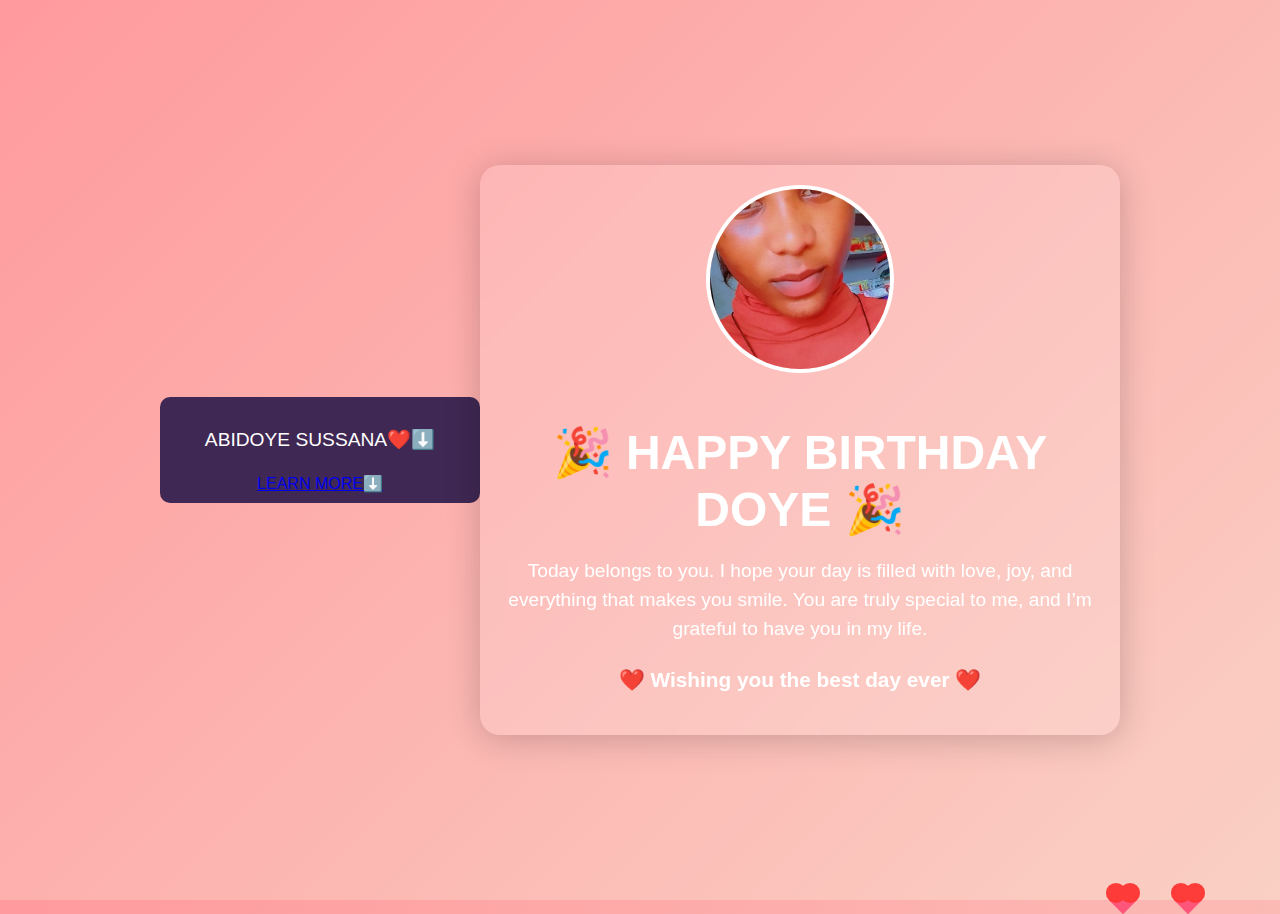
<file: index.html>
<!DOCTYPE html>
<html lang="en">
<head>
    <meta charset="UTF-8">
    <meta name="viewport" content="width=device-width, initial-scale=1.0">
    <title>❤️I LOVE YOU SUSSANA❤️</title>
    <link rel="shortcut icon" href="favicon.ico" type="image/x-icon">
</head>
<body>
    <!DOCTYPE html>
<html lang="en">
<head>
<meta charset="UTF-8">
<meta name="viewport" content="width=device-width, initial-scale=1.0">
<title>Happy Birthday</title>
<link rel="stylesheet" href="home.css">
<style>
    body {
        margin: 0;
        padding: 0;
        font-family: "Poppins", sans-serif;
        background: linear-gradient(135deg, #ff9a9e, #fad0c4);
        height: 100vh;
        display: flex;
        justify-content: center;
        align-items: center;
        text-align: center;
        overflow: hidden;
        color: white;
    }

    .container {
        max-width: 600px;
        padding: 20px;
        background: rgba(255, 255, 255, 0.15);
        border-radius: 20px;
        backdrop-filter: blur(10px);
        box-shadow: 0 4px 35px rgba(0, 0, 0, 0.2);
        animation: fadeIn 2s ease-in-out;
    }

    h1 {
        font-size: 3rem;
        margin-bottom: 10px;
        animation: pop 1.5s ease-in-out infinite;
    }

    p {
        font-size: 1.2rem;
        margin-bottom: 20px;
        line-height: 1.5;
    }

    .photo {
        width: 180px;
        height: 180px;
        border-radius: 50%;
        object-fit: cover;
        border: 4px solid white;
        margin-bottom: 15px;
        animation: float 3s ease-in-out infinite;
    }

    @keyframes pop {
        0%, 100% { transform: scale(1); }
        50% { transform: scale(1.05); }
    }

    @keyframes float {
        0%, 100% { transform: translateY(0); }
        50% { transform: translateY(-10px); }
    }

    @keyframes fadeIn {
        from { opacity: 0; transform: scale(0.8); }
        to { opacity: 1; transform: scale(1); }
    }

    .heart {
        position: absolute;
        bottom: -10px;
        width: 20px;
        height: 20px;
        background: red;
        transform: rotate(45deg);
        animation: hearts 4s linear infinite;
        opacity: 0.7;
    }
    .heart:before, .heart:after {
        content: "";
        width: 20px;
        height: 20px;
        background: red;
        position: absolute;
        border-radius: 50%;
    }
    .heart:before { top: -10px; left: 0; }
    .heart:after { left: -10px; top: 0; }

    @keyframes hearts {
        0% { transform: translateY(0) rotate(45deg); opacity: 0.7; }
        100% { transform: translateY(-700px) rotate(45deg); opacity: 0; }
    }
</style>
</head>
<body>
    <div class="box card">
        <nav>
            <p>ABIDOYE SUSSANA❤️⬇️</p>
            <a href="home.html">LEARN MORE⬇️</a>
        </nav>
    </div>
<div class="container">
   
    <img src="ASSETS/DOYE.jpeg" class="photo" alt="SUSSANA❤️ Person">

    <h1>🎉 HAPPY BIRTHDAY DOYE 🎉</h1>
    <p>
        Today belongs to you.  
        I hope your day is filled with love, joy, and everything that makes you smile.  
        You are truly special to me, and I’m grateful to have you in my life.
    </p>
    <p style="font-size: 1.3rem; font-weight: 600;">
        ❤️ Wishing you the best day ever ❤️
    </p>
</div>


<script>
    function createHeart() {
        const heart = document.createElement("div");
        heart.className = "heart";
        heart.style.left = Math.random() * window.innerWidth + "px";
        heart.style.background = ["#ff5e78", "#ff2e63", "#ff7eb3"][Math.floor(Math.random()*3)];
        heart.style.animationDuration = (3 + Math.random() * 2) + "s";
        document.body.appendChild(heart);
        setTimeout(() => heart.remove(), 4000);
    }
    setInterval(createHeart, 300);
</script>

</body>
</html>

</body>
</html>
</file>
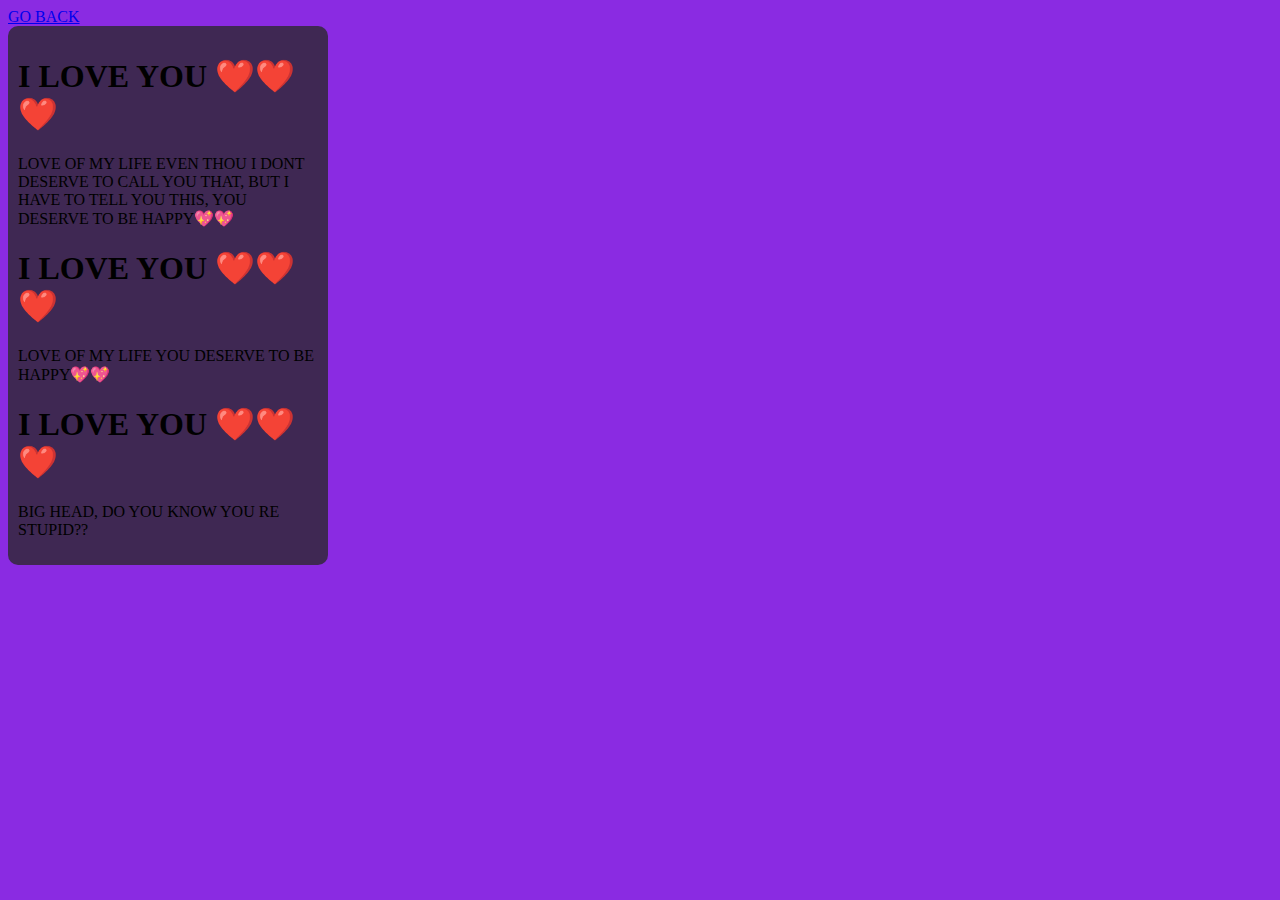
<file: home.html>
<!DOCTYPE html>
<html lang="en">
<head>
    <meta charset="UTF-8">
    <meta name="viewport" content="width=device-width, initial-scale=1.0">
    <title>LOVE YOU❤️❤️</title>
    <link rel="stylesheet" href="home.css">
    <a href="index.html">GO BACK</a>
</head>
<body>
    <div class="box container">
    <div class="">
    <h1>I LOVE YOU ❤️❤️❤️</h1>
    <p>LOVE OF MY LIFE
        EVEN THOU I DONT DESERVE TO CALL YOU THAT, BUT I HAVE TO TELL YOU THIS, YOU DESERVE TO BE HAPPY💖💖
    </p>
    </div>
    <div>
    <h1>I LOVE YOU ❤️❤️❤️</h1>
    <p>LOVE OF MY LIFE
    YOU DESERVE TO BE HAPPY💖💖
    </p>
    </div>
    <div>
    <h1>I LOVE YOU ❤️❤️❤️</h1>
    <p>BIG HEAD, DO YOU KNOW YOU RE STUPID??</p>
    </div>
    </div>
</body>
</html>
</file>
<file: home.css>
.box {
    width: 300px;
    background: rgb(63, 40, 83);
    border-radius: 10px;
    padding: 10px;
    
    

}
body{
    background: blueviolet;
}
</file>
